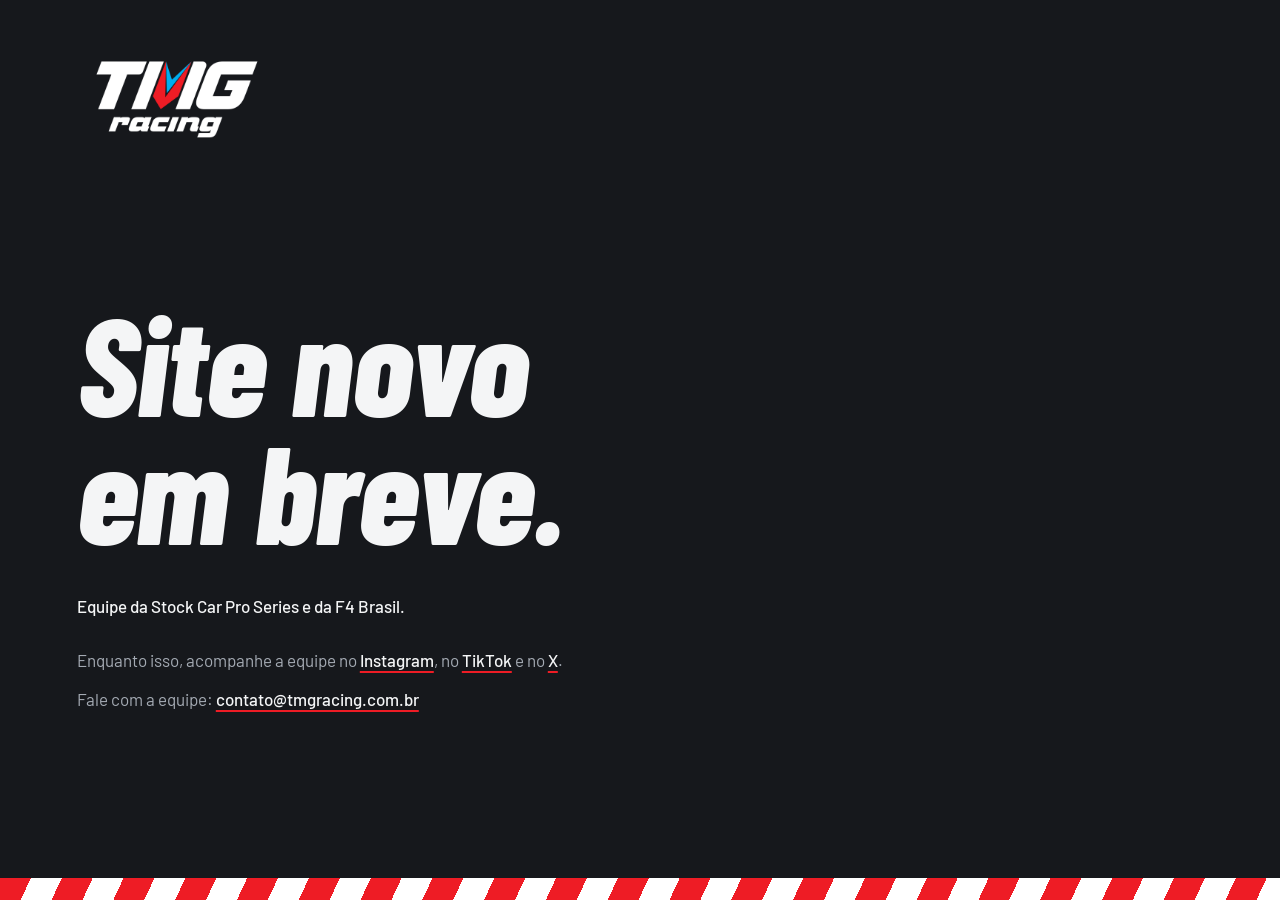
<file: index.html>
<!doctype html>
<html lang="pt-BR">
  <head>
    <meta charset="utf-8" />
    <meta name="viewport" content="width=device-width, initial-scale=1" />
    <title>TMG Racing: equipe da Stock Car Pro Series e da F4 Brasil</title>
    <meta name="description" content="Equipe da Stock Car Pro Series e da F4 Brasil. O site novo está chegando." />
    <link rel="canonical" href="https://www.tmgracing.com.br/" />
    <meta name="theme-color" content="#16181c" />
    <link rel="icon" href="/favicon.ico" sizes="any" />
    <link rel="preload" href="/fonts/barlow-condensed-800-italic.woff2" as="font" type="font/woff2" crossorigin />
    <link rel="stylesheet" href="/estilo.css" />
    <meta property="og:type" content="website" />
    <meta property="og:locale" content="pt_BR" />
    <meta property="og:url" content="https://www.tmgracing.com.br/" />
    <meta property="og:title" content="TMG Racing" />
    <meta property="og:description" content="Equipe da Stock Car Pro Series e da F4 Brasil. O site novo está chegando." />
    <meta property="og:image" content="https://www.tmgracing.com.br/og.png" />
    <meta property="og:image:width" content="1200" />
    <meta property="og:image:height" content="630" />
    <meta property="og:image:alt" content="Logo da TMG Racing sobre fundo escuro, com uma zebra de pista vermelha e branca" />
    <meta name="twitter:card" content="summary_large_image" />
    <script type="application/ld+json">
      {
        "@context": "https://schema.org",
        "@type": "SportsTeam",
        "name": "TMG Racing",
        "sport": "Automobilismo",
        "description": "Equipe da Stock Car Pro Series e da F4 Brasil.",
        "url": "https://www.tmgracing.com.br/",
        "image": "https://www.tmgracing.com.br/og.png",
        "email": "contato@tmgracing.com.br",
        "sameAs": [
          "https://www.instagram.com/racingtmg/",
          "https://www.tiktok.com/@racingtmg",
          "https://x.com/racingtmg_"
        ]
      }
    </script>
  </head>
  <body>
    <header class="topo">
      <img src="/img/logo-540.png" width="540" height="260" alt="TMG Racing" />
    </header>

    <main class="conteudo">
      <h1>Site novo em breve.</h1>
      <p class="lede">Equipe da Stock Car Pro Series e da F4 Brasil.</p>
      <p>
        Enquanto isso, acompanhe a equipe no
        <a href="https://www.instagram.com/racingtmg/" rel="me">Instagram</a>, no
        <a href="https://www.tiktok.com/@racingtmg" rel="me">TikTok</a> e no
        <a href="https://x.com/racingtmg_" rel="me">X</a>.
      </p>
      <p>Fale com a equipe: <a href="mailto:contato@tmgracing.com.br">contato@tmgracing.com.br</a></p>
    </main>

    <div class="zebra" aria-hidden="true"></div>
  </body>
</html>
</file>
<file: estilo.css>
/* Página temporária da TMG Racing, no ar até o site novo. */

@font-face {
  font-family: "Barlow Condensed";
  src: url("/fonts/barlow-condensed-800-italic.woff2") format("woff2");
  font-weight: 800;
  font-style: italic;
  /* Pré-carregada no HTML. "optional" evita o salto de layout se ela chegar tarde no título gigante. */
  font-display: optional;
}

@font-face {
  font-family: "Barlow";
  src: url("/fonts/barlow-400.woff2") format("woff2");
  font-weight: 400;
  font-style: normal;
  font-display: swap;
}

@font-face {
  font-family: "Barlow";
  src: url("/fonts/barlow-500.woff2") format("woff2");
  font-weight: 500;
  font-style: normal;
  font-display: swap;
}

:root {
  --asfalto: #16181c;
  --giz: #f4f5f6;
  --pista: #a4aab3;
  --vermelho: #ee1c25;
  --ciano: #00aeef;
  --margem: clamp(1.25rem, 6vw, 6rem);
  color-scheme: dark;
}

*,
*::before,
*::after {
  box-sizing: border-box;
}

html {
  background: var(--asfalto);
}

body {
  margin: 0;
  min-height: 100vh;
  min-height: 100svh;
  display: grid;
  grid-template-rows: auto 1fr auto;
  background: var(--asfalto);
  color: var(--giz);
  font: 400 1.0625rem/1.55 "Barlow", system-ui, sans-serif;
  -webkit-font-smoothing: antialiased;
}

.topo {
  padding: clamp(1.5rem, 4vw, 3rem) var(--margem) 0;
}

.topo img {
  display: block;
  width: clamp(132px, 16vw, 200px);
  height: auto;
}

.conteudo {
  align-self: center;
  max-width: 68rem;
  padding: clamp(3rem, 9vh, 6rem) var(--margem);
}

h1 {
  margin: 0 0 clamp(1.5rem, 3vw, 2.5rem);
  font: italic 800 clamp(4.25rem, 9vw + 1.5rem, 9.5rem) / 0.92 "Barlow Condensed", "Arial Narrow", sans-serif;
  letter-spacing: -0.005em;
  text-wrap: balance;
}

p {
  max-width: 36rem;
  margin: 0 0 0.75rem;
  color: var(--pista);
}

.lede {
  margin-bottom: 1.75rem;
  color: var(--giz);
  font-weight: 500;
}

a {
  color: var(--giz);
  font-weight: 500;
  text-decoration: underline;
  text-decoration-color: var(--vermelho);
  text-decoration-thickness: 2px;
  text-underline-offset: 0.22em;
}

a:hover {
  text-decoration-color: var(--giz);
}

a:focus-visible {
  outline: 3px solid var(--ciano);
  outline-offset: 3px;
  border-radius: 2px;
}

/* A zebra da pista fecha a página. */
.zebra {
  height: clamp(14px, 1.8vw, 22px);
  background: repeating-linear-gradient(115deg, var(--vermelho) 0 28px, #fff 28px 56px);
}
</file>
